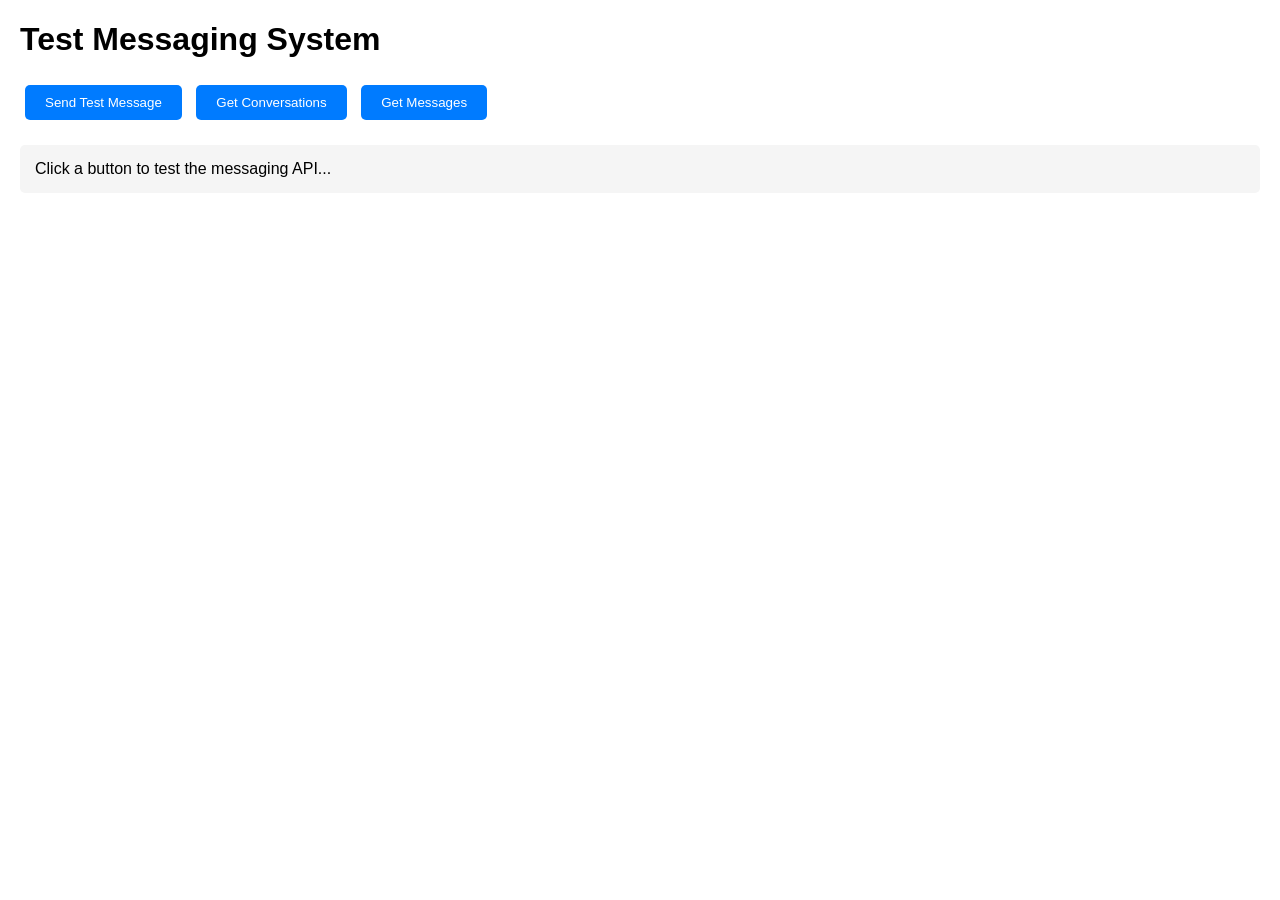
<file: frontend/static/test_messaging.html>
<!DOCTYPE html>
<html lang="en">
<head>
    <meta charset="UTF-8">
    <meta name="viewport" content="width=device-width, initial-scale=1.0">
    <title>Test Messaging</title>
    <style>
        body { font-family: Arial, sans-serif; margin: 20px; }
        #result { background: #f5f5f5; padding: 15px; border-radius: 5px; margin-top: 20px; }
        button { padding: 10px 20px; margin: 5px; background: #007bff; color: white; border: none; border-radius: 5px; cursor: pointer; }
        button:hover { background: #0056b3; }
    </style>
</head>
<body>
    <h1>Test Messaging System</h1>
    <button onclick="testSendMessage()">Send Test Message</button>
    <button onclick="testGetConversations()">Get Conversations</button>
    <button onclick="testGetMessages()">Get Messages</button>
    <div id="result">Click a button to test the messaging API...</div>

    <script>
        async function testSendMessage() {
            const resultDiv = document.getElementById('result');
            resultDiv.innerHTML = 'Sending message...';

            try {
                const response = await fetch('/api/messages', {
                    method: 'POST',
                    headers: {
                        'Content-Type': 'application/json'
                    },
                    credentials: 'include',
                    body: JSON.stringify({
                        recipientId: 'a737e8cf-9001-4500-af58-3b53d27be966',
                        content: 'Hello topG! This is a test message from vosti! 🚀 The messaging system is working perfectly!'
                    })
                });

                const data = await response.json();
                resultDiv.innerHTML = `<h3>Send Message Result:</h3><pre>${JSON.stringify(data, null, 2)}</pre>`;

            } catch (error) {
                resultDiv.innerHTML = `<p style="color: red;">Error: ${error.message}</p>`;
            }
        }

        async function testGetConversations() {
            const resultDiv = document.getElementById('result');
            resultDiv.innerHTML = 'Getting conversations...';

            try {
                const response = await fetch('/api/conversations', {
                    method: 'GET',
                    headers: {
                        'Content-Type': 'application/json'
                    },
                    credentials: 'include'
                });

                const data = await response.json();
                resultDiv.innerHTML = `<h3>Conversations Result:</h3><pre>${JSON.stringify(data, null, 2)}</pre>`;

            } catch (error) {
                resultDiv.innerHTML = `<p style="color: red;">Error: ${error.message}</p>`;
            }
        }

        async function testGetMessages() {
            const resultDiv = document.getElementById('result');
            resultDiv.innerHTML = 'Getting messages...';

            try {
                const response = await fetch('/api/messages/test-conv-1', {
                    method: 'GET',
                    headers: {
                        'Content-Type': 'application/json'
                    },
                    credentials: 'include'
                });

                const data = await response.json();
                resultDiv.innerHTML = `<h3>Messages Result:</h3><pre>${JSON.stringify(data, null, 2)}</pre>`;

            } catch (error) {
                resultDiv.innerHTML = `<p style="color: red;">Error: ${error.message}</p>`;
            }
        }
    </script>
</body>
</html>
</file>
